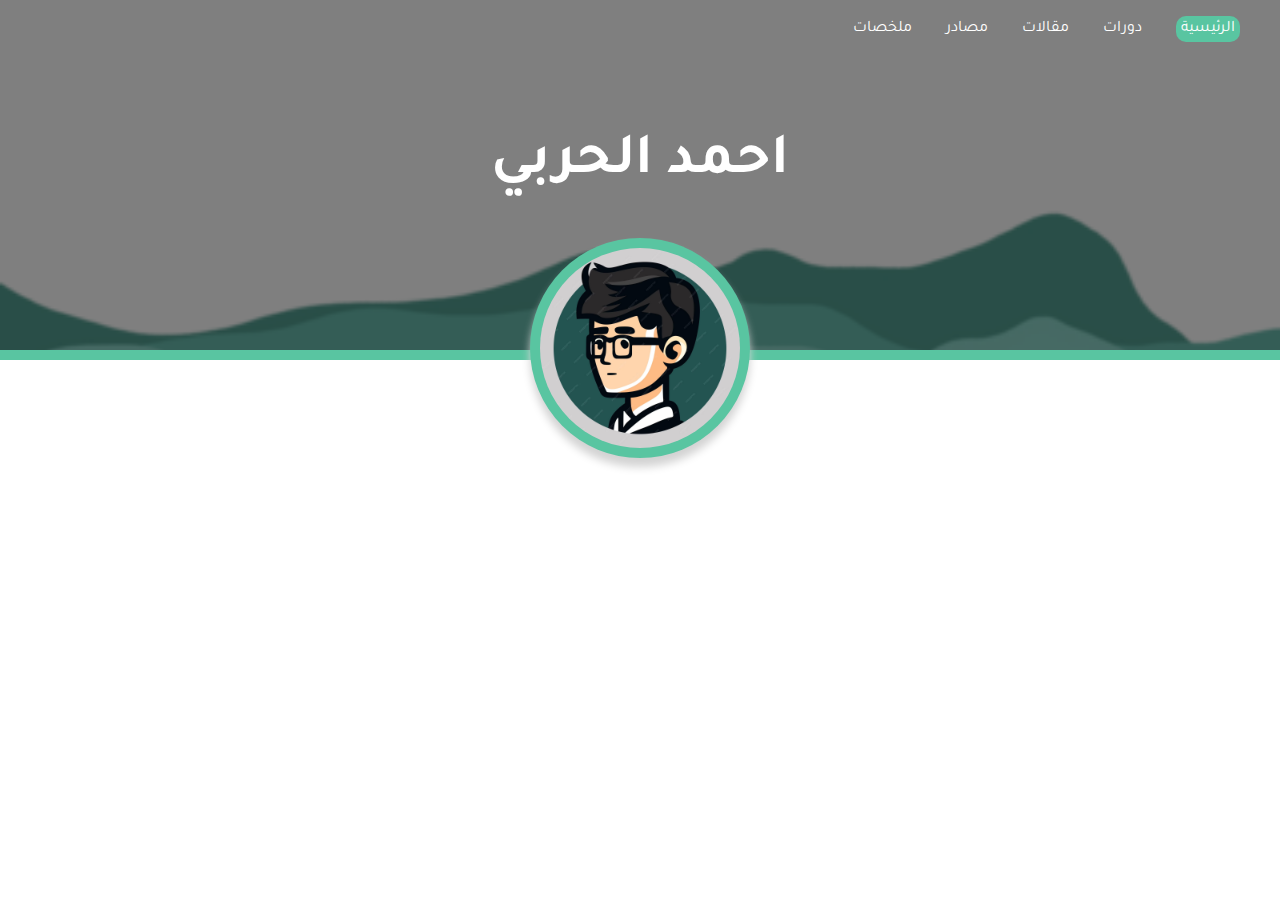
<file: CSS_exercises/index.html>
<html lang="en">
<head>
    <meta charset="UTF-8">
    <meta name="viewport" content="width=device-width, initial-scale=1.0">
    <link rel="preconnect" href="https://fonts.googleapis.com">
<link rel="preconnect" href="https://fonts.gstatic.com" crossorigin>
<link href="https://fonts.googleapis.com/css2?family=Tajawal:wght@200;300;400;500;700;800;900&display=swap" rel="stylesheet">
    <title>the second try</title>
    <style>
        body{
            margin: 0;
            font-family: 'Tajawal', sans-serif;
        }
      .header{
        width: 100%;
        height: 350px;
        overflow: hidden;
        position: relative;
        border-bottom: solid 10px rgb(89, 197, 161);
      }
      #header-image{
        width: 100%;
        /* height: 100%; */
        position: relative;
        
      }
      #cover{
        width: 100%;
        height: 100%;
        position: absolute;
        bottom: 0;
        background-color: rgba(0, 0, 0, 0.500);
        
      }
      #menu-header{
        position: absolute;
        width: 100%;
        height: 50px;
        top: 0;
        direction: rtl;
      }
      #menu{
        margin-right: 10px;
        margin-top: 20px;
      }
      #menu > .btn{
        color: white;
        text-decoration: none;
        margin-right: 30px;
        transition: 0.3s;
      }
      #menu > .btn:hover{
        background-color: gray;
        padding: 5px;
        border-radius: 10px;
      }
      .active{
        background-color: rgb(89, 197, 161);
        padding: 5px;
        border-radius: 10px;
      }
      #main-content{
        position: relative;
        width: 100%;
        display: flex;
        align-items: center;
        justify-content: center;
        top: -270px;
      }
      #img-frame{
        height: 200px;
        width: 200px;
        padding: 10px;
        display: flex;
        align-items: center;
        justify-content: center;
        background-color: rgb(89, 197, 161);
        border-radius: 50%;
        margin: 0 auto;
        transition: 0.3s;
        box-shadow: 0px 9px 8px lightgray;
      }
      #img-frame:hover{
        box-shadow: 0px 9px 8px grey;
        padding: 15px;
      }
      #img-frame > img{
        height: 100%;
        overflow: hidden;
        border-radius: 50%;
      }
      #centered-content{
        text-align: center;
        color: white;
        font-size: 29;
      }
     
    </style>
</head>
<body>
   <div class="main-header">
    <div class="header">
        <img id="header-image" src="aesthetic-wave-border-free-png.webp" alt="">
        <div id="cover"></div>
        <div id="menu-header">
            <div id="menu">
                <a href="" class="btn active">الرئيسية</a>
                <a href="" class="btn">دورات</a>
                <a href="" class="btn">مقالات</a>
                <a href="" class="btn">مصادر</a>
                <a href="" class="btn">ملخصات</a>
            </div>
        </div>
    </div>
    <div id="main-content">
        <div id="centered-content">
            <h1>احمد الحربي</h1>
            <div id="img-frame">
                <img src="student-avatar-illustration-user-profile-icon-youth-avatar_118339-4405.avif" alt="">
            </div>
        </div>
        
    </div>
   </div>
   
</body>
</html>
</file>
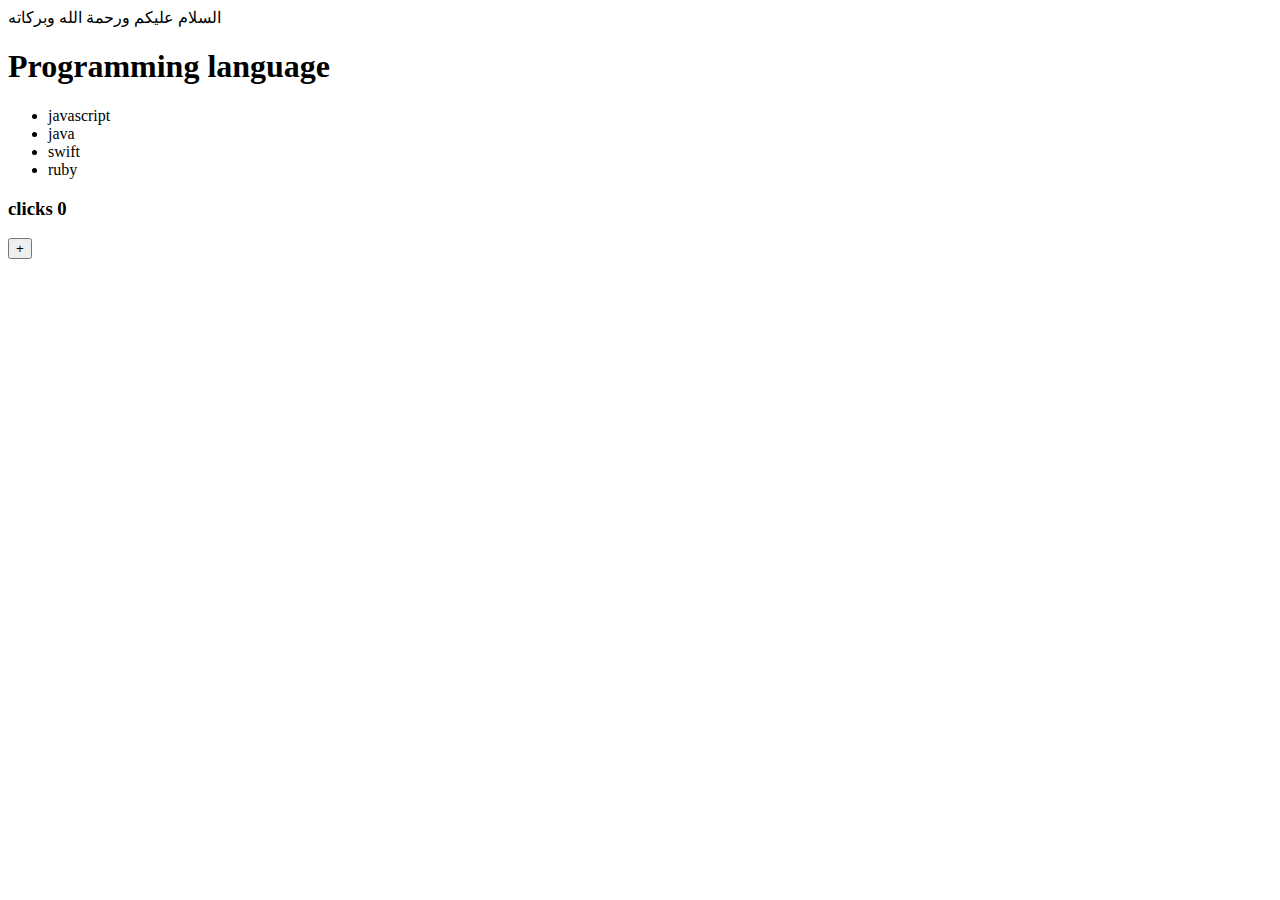
<file: DOM_exercises/index.html>
<html lang="en">
<head>
    <meta charset="UTF-8">
    <meta name="viewport" content="width=device-width, initial-scale=1.0">
    <title>DOM</title>
</head>
<body>
    <div id="lan-li">
        <p>السلام عليكم ورحمة الله وبركاته</p>
        <h1>Programming language</h1>
        <ul>
            <li id="first-ln" class="first">javascript</li>
            <li id="second-ln">kotlin</li>
            <li id="third-ln">swift</li>


        </ul>
    </div>
    <div>
        <h3>clicks <span id="clicks">0</span></h3>
        <button type="button" onclick="add()">+</button>
    </div>
    <script>
       let kotlin = document.getElementById("second-ln")
       let javascript = document.getElementsByClassName("first")
       let list = document.getElementsByTagName("li")
       let text = document.querySelector("#lan-li p")
       let ruby = document.createElement('li')
       let LanList = document.querySelector("ul")
       kotlin.innerText = "java"
       ruby.innerText = "ruby"
       LanList.append(ruby)
       console.log(kotlin)
       console.log(javascript)
       console.log(list[2])
       console.log(text)

       let clicks=0;
       function add(){
        clicks++
        document.getElementById("clicks").innerText = clicks
       }
    </script>
</body>
</html>
</file>
